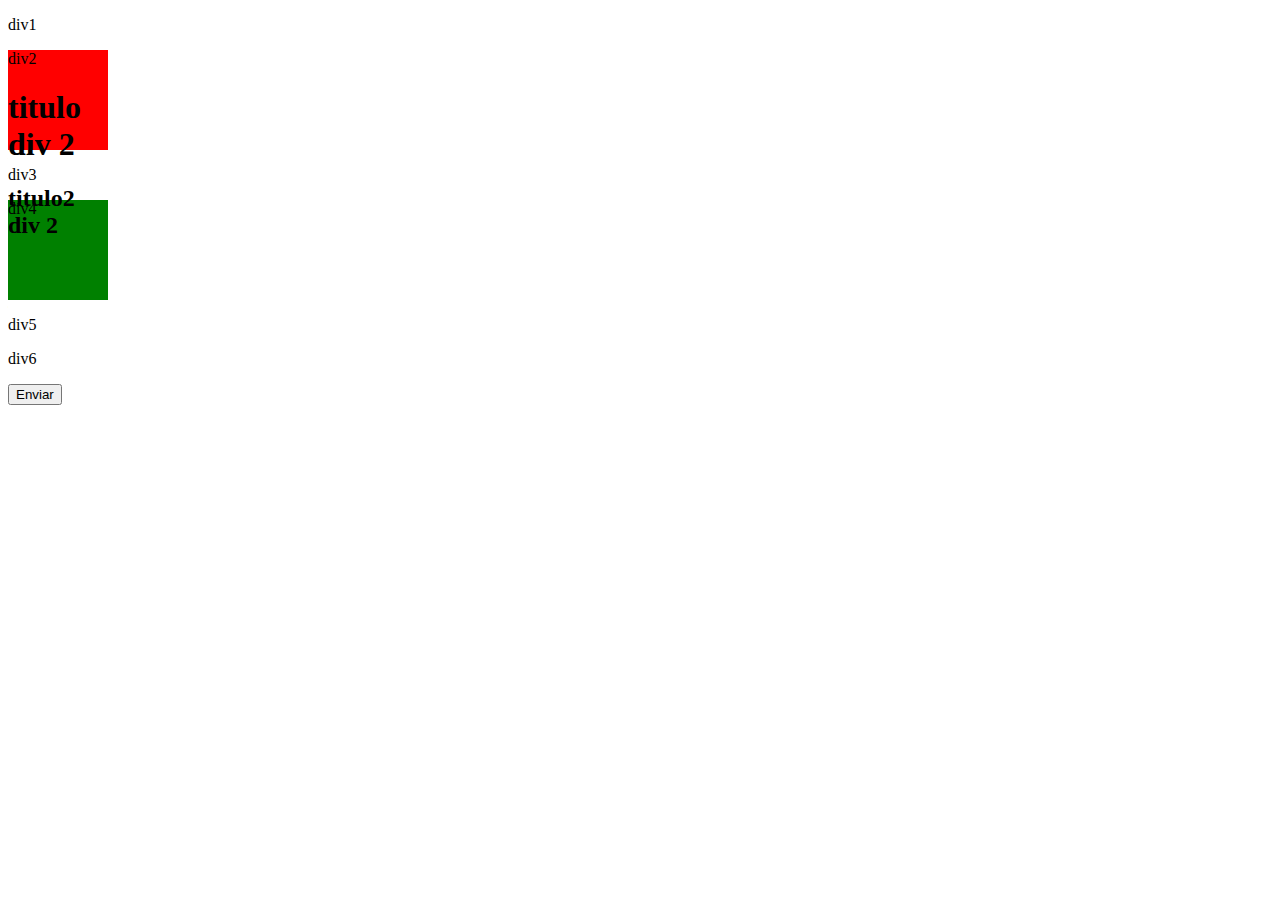
<file: clase1/index.html>
<!DOCTYPE html>
<html lang="en">
<head>
    <meta charset="UTF-8">
    <meta http-equiv="X-UA-Compatible" content="IE=edge">
    <meta name="viewport" content="width=device-width, initial-scale=1.0">
    <link rel="stylesheet" href="style.css">
    <title>Document</title>
</head>
<body>

    <div class="contenedor1">
        <p>div1</p>

    </div>


    <div id="contenedor2">
        <p>div2</p>
        <h1>titulo div 2 </h1>
        <h2>titulo2 div 2</h2>

    </div>

    <div>
        <p  class="pDiv3">div3</p>

    </div>

    <div class="multiplescontenedores">
        <p>div4</p>

    </div>

    <div class="multiplescontenedores">
        <p>div5</p>

    </div>


    <div class="multiplescontenedores">
        <p>div6</p>

    </div>

    <button type="button" id="enviar"> Enviar</button>

    <script src="script.js"></script>
</body>
</html>
</file>
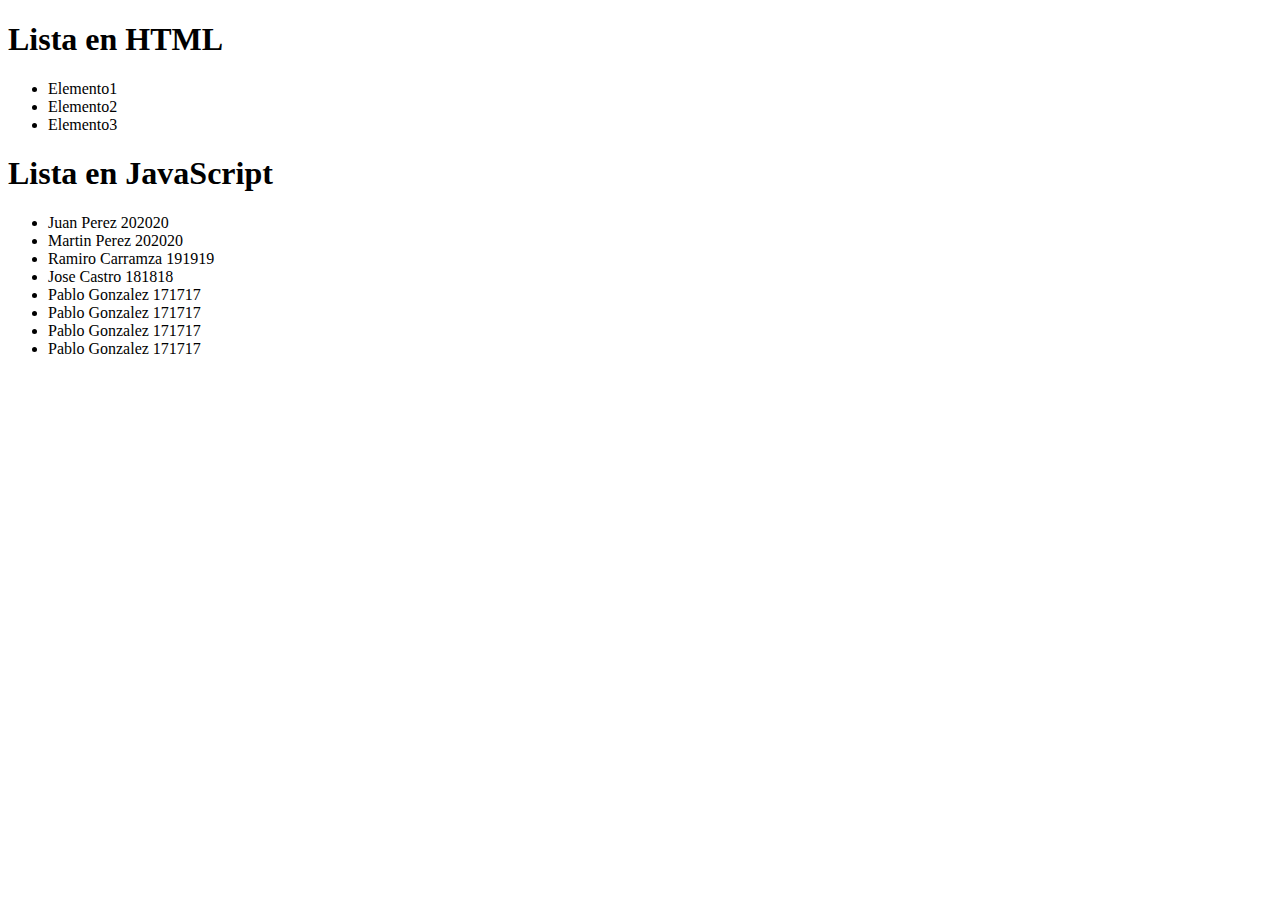
<file: clase2/index.html>
<!DOCTYPE html>
<html lang="en">
<head>
    <meta charset="UTF-8">
    <meta http-equiv="X-UA-Compatible" content="IE=edge">
    <meta name="viewport" content="width=device-width, initial-scale=1.0">
    <title>Document</title>
</head>
<body>
    <h1>Lista en HTML</h1>
    <ul>
        <li>Elemento1</li>
        <li>Elemento2</li>
        <li>Elemento3</li>  
    </ul>

    <h1>Lista en JavaScript</h1>
    
    <ul id="mi-lista">

    </ul>

 <script src="script.js"></script>   
</body>
</html>
</file>
<file: clase1/style.css>
.fondoRojo{
    background-color: red;
    width: 100px;
    height: 100px;
}

.fondoVerde{
    background-color: green;
    width: 100px;
    height: 100px;
}
</file>
